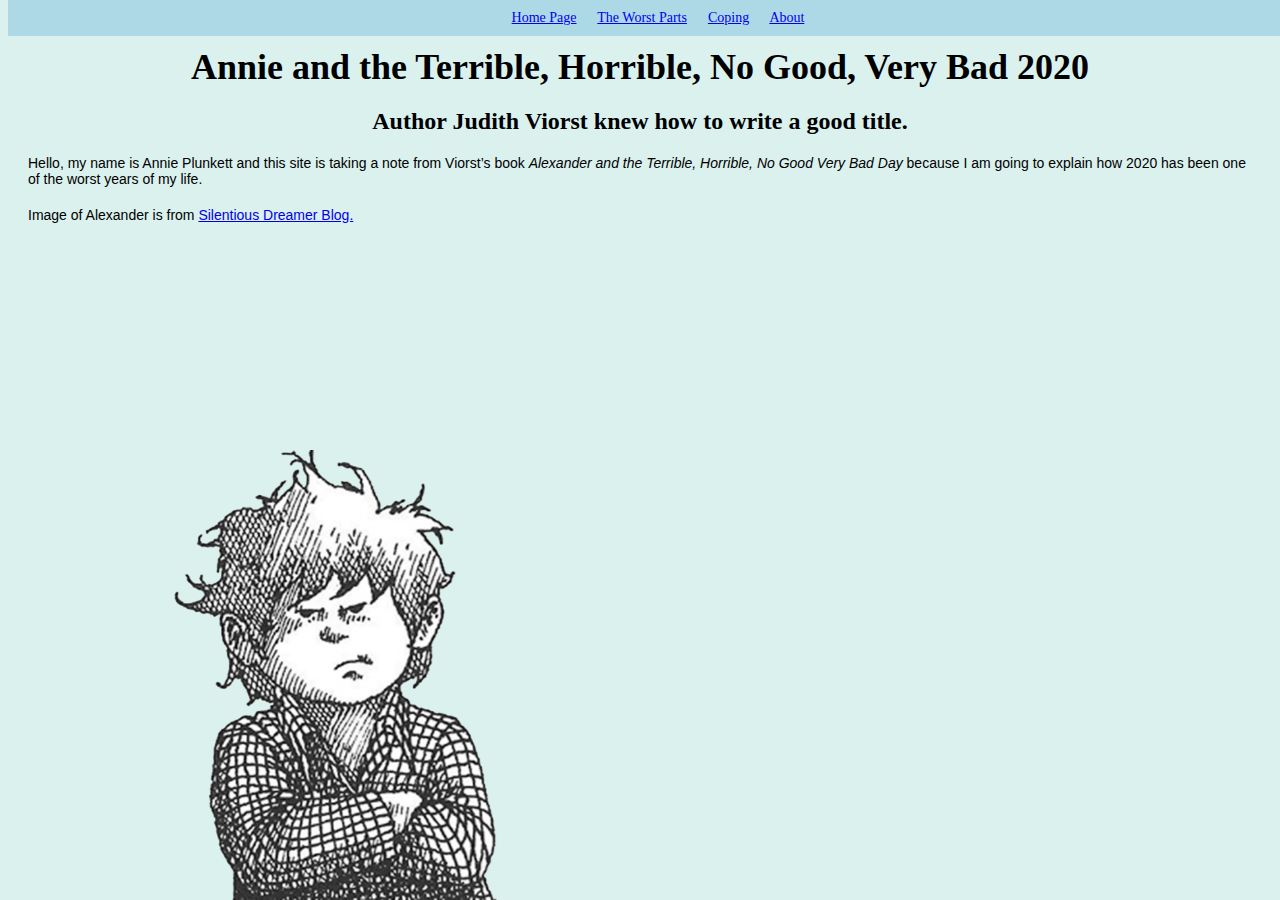
<file: index.html>
<!DOCTYPE html>
<html lang=en-us>
<head>
	<title>Annie Plunkett’s LIS351 Website</title>
	<link rel=stylesheet href=style.css>
</head>
<body>
<nav>
	<a href="index.html"> Home Page</a>
	&emsp;
	<a href="theworstparts.html"> The Worst Parts</a>
	&emsp;
	<a href="coping.html"> Coping</a>
	&emsp;
	<a href="about.html"> About</a>
</nav>
&emsp;
<h1> Annie and the Terrible, Horrible, No Good, Very Bad 2020</h1>
<h2> Author Judith Viorst knew how to write a good title.</h2>
<p> Hello, my name is Annie Plunkett and this site is taking a note from Viorst’s book <i>Alexander and the Terrible, Horrible, No Good Very Bad Day </i>  because I am going to explain how 2020 has been one of the worst years of my life.</p>
<p>Image of Alexander is from <a href="https://silentiousdreamer.wordpress.com/2018/02/10/the-terrible-horrible-no-good-very-bad/" target="_blank"> Silentious Dreamer Blog. </a></p>
<img src="images/alexander.png" class=alex alt="Picture of Alexander from Judith Viorst's book.">
</body>
</html>
</file>
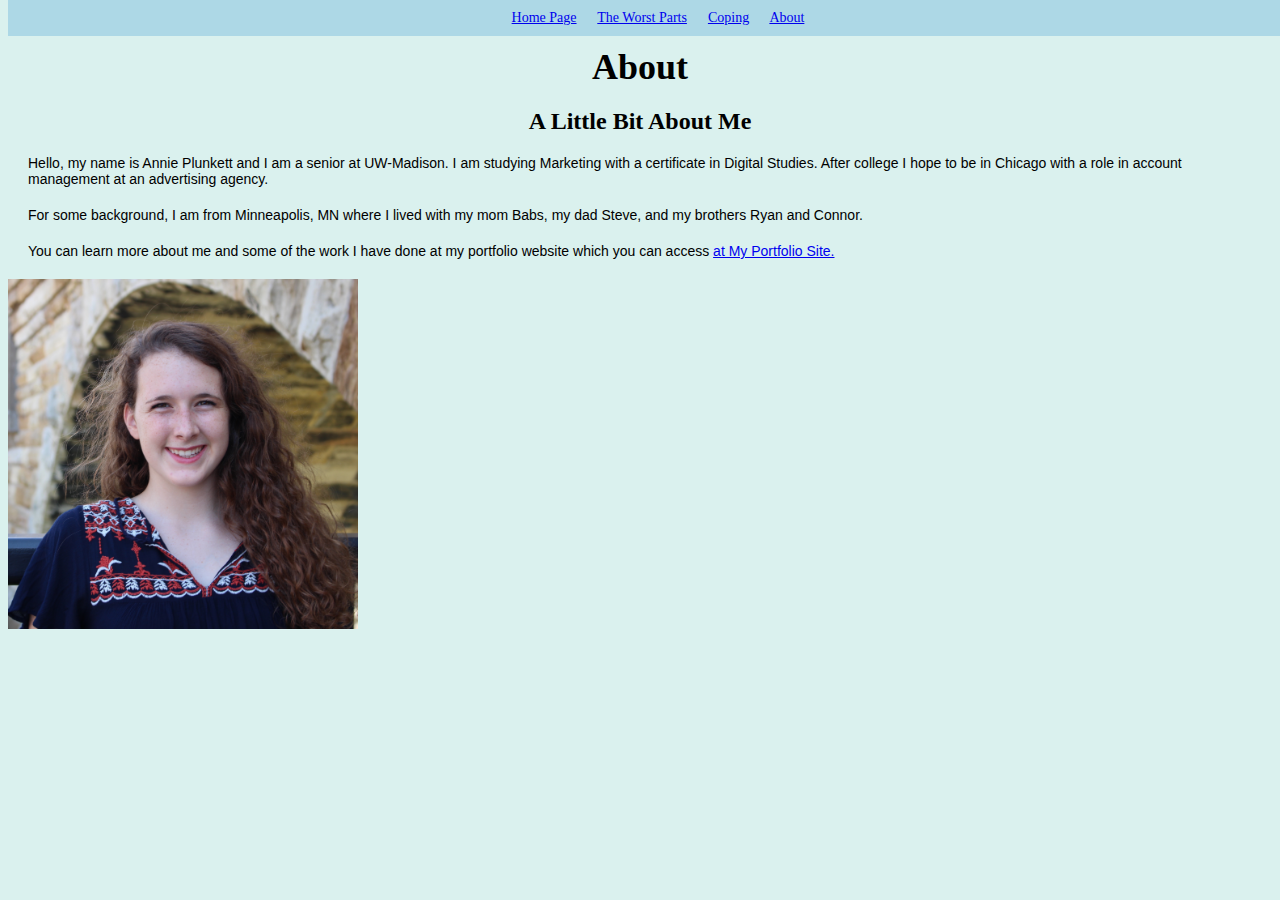
<file: about.html>
<!DOCTYPE html>
<html lang=en-us>
<head>
	<title>Annie Plunkett’s LIS351 Website</title>
	<link rel=stylesheet href=style.css>
</head>
<body>
<nav>
	<a href="index.html"> Home Page</a>
	&emsp;
	<a href="theworstparts.html"> The Worst Parts</a>
	&emsp;
	<a href="coping.html"> Coping</a>
	&emsp;
	<a href="about.html"> About</a>
</nav>
&emsp;
<h1> About</h1>
<h2> A Little Bit About Me</h2>
<p> Hello, my name is Annie Plunkett and I am a senior at UW-Madison. I am studying Marketing with a certificate in Digital Studies. After college I hope to be in Chicago with a role in account management at an advertising agency. </p>
<p> For some background, I am from Minneapolis, MN where I lived with my mom Babs, my dad Steve, and my brothers Ryan and Connor. </p>
<p> You can learn more about me and some of the work I have done at my portfolio website which you can access <a href="http://annieplunkettportfolio.weebly.com/" target="_blank"> at My Portfolio Site. </a> </p>
<img src="images/Annie.jpg" alt="Picture of Annie" width="350" height="350">
</body>
</html>
</file>
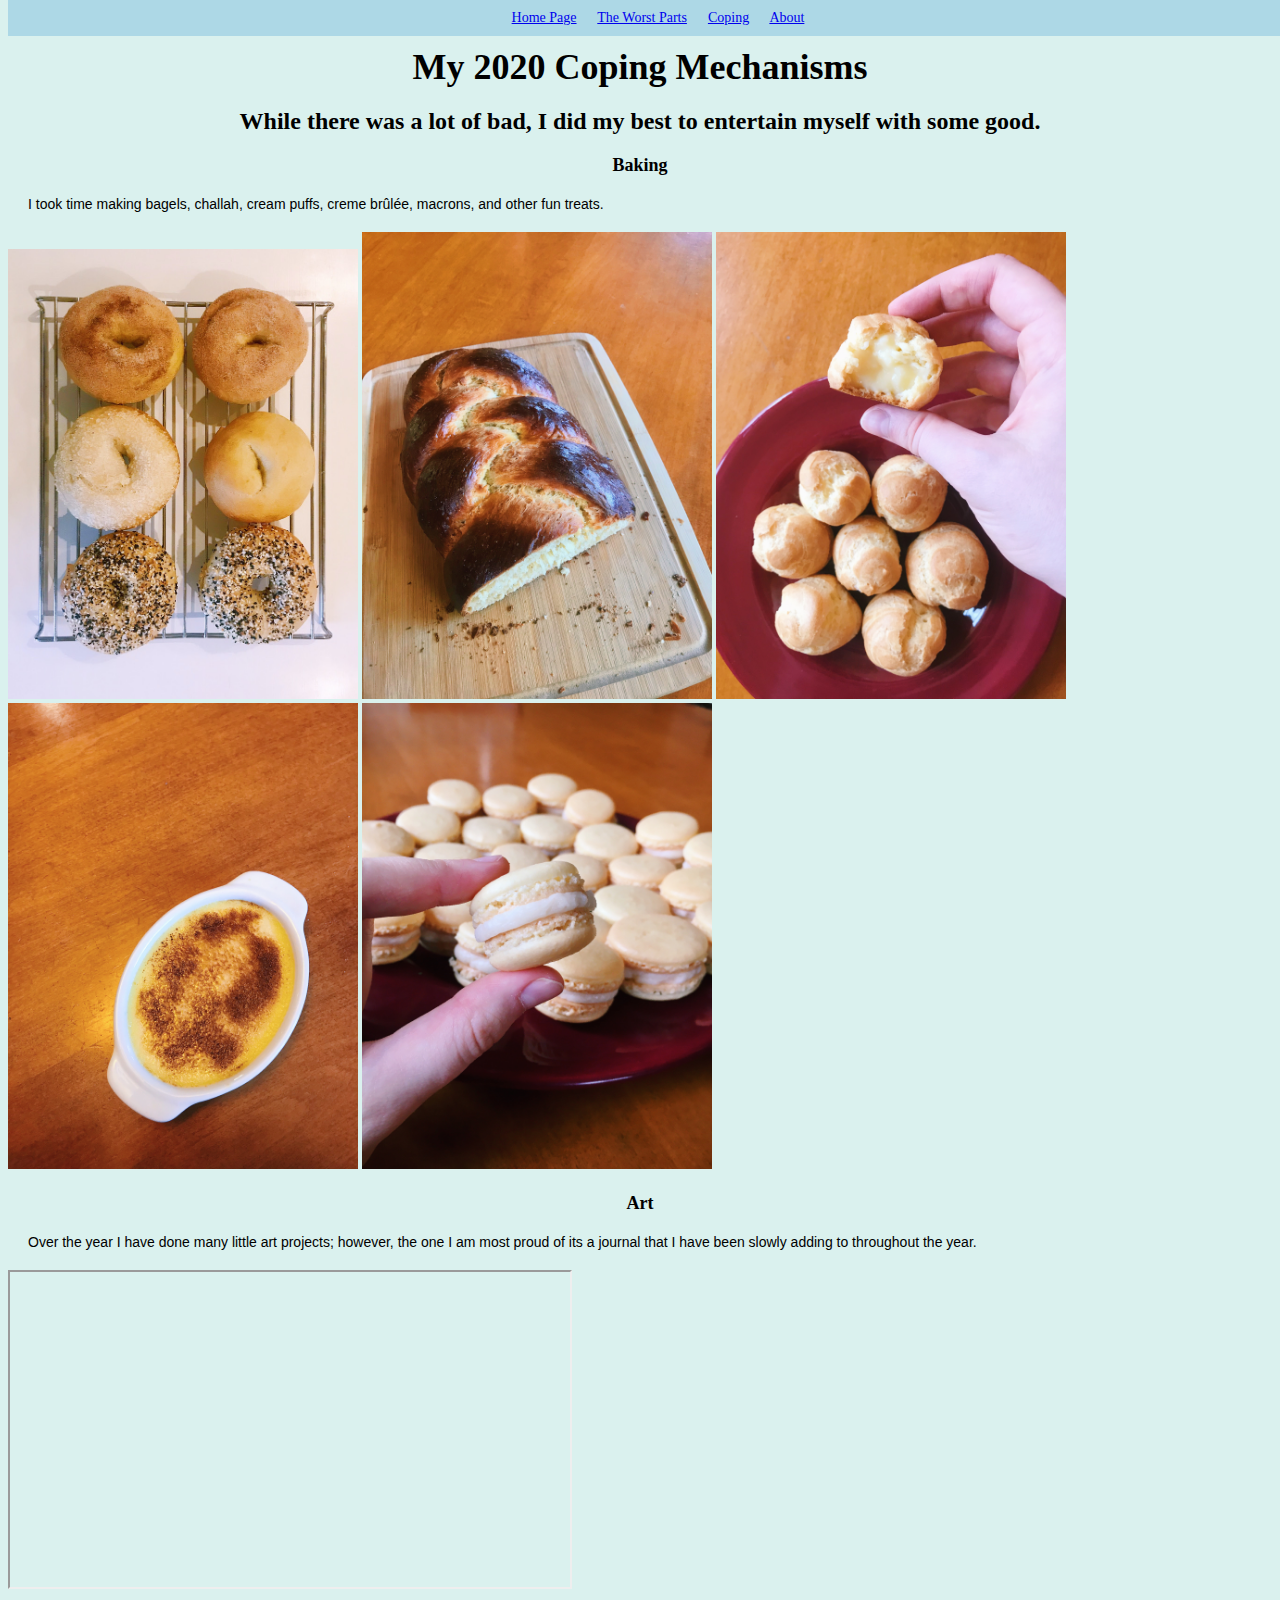
<file: coping.html>
<!DOCTYPE html>
<html lang=en-us>
<head>
	<title>Annie Plunkett’s LIS351 Website</title>
	<link rel=stylesheet href=style.css>
</head>
<body>
<header>
<nav>
	<a href="index.html"> Home Page</a>
	&emsp;
	<a href="theworstparts.html"> The Worst Parts</a>
	&emsp;
	<a href="coping.html"> Coping</a>
	&emsp;
	<a href="about.html"> About</a>
</nav>
</header>
&emsp;
<h1> My 2020 Coping Mechanisms</h1>
<h2> While there was a lot of bad, I did my best to entertain myself with some good.</h2>
<h3> Baking </h3>
	<p> I took time making bagels, challah, cream puffs, creme brûlée, macrons, and other fun treats. </p>
<img src="images/bagels.JPG" alt="6 homemade bagels on a countertop." width="350" >
<img src="images/challah.JPG" alt="Challah bread on a cutting board." width="350">
<img src="images/cream-puffs.JPG" alt="Hand holding a cream puff with a plate of cream puffs below." width="350">
<img src="images/creme-brulee.JPG" alt="Creme brûlée on a countertop." width="350">
<img src="images/macrons.JPG" alt="Hand holding a macron with a plate of macrons below." width="350">
<h3> Art </h3>
<p> Over the year I have done many little art projects; however, the one I am most proud of its a journal that I have been slowly adding to throughout the year. </p>
<iframe src="https://www.youtube.com/embed/9j9s_acxg4w" width="560" height="315" allow="accelerometer; autoplay; clipboard-write; encrypted-media; gyroscope; picture-in-picture" allowfullscreen></iframe>
</body>
</html>
</file>
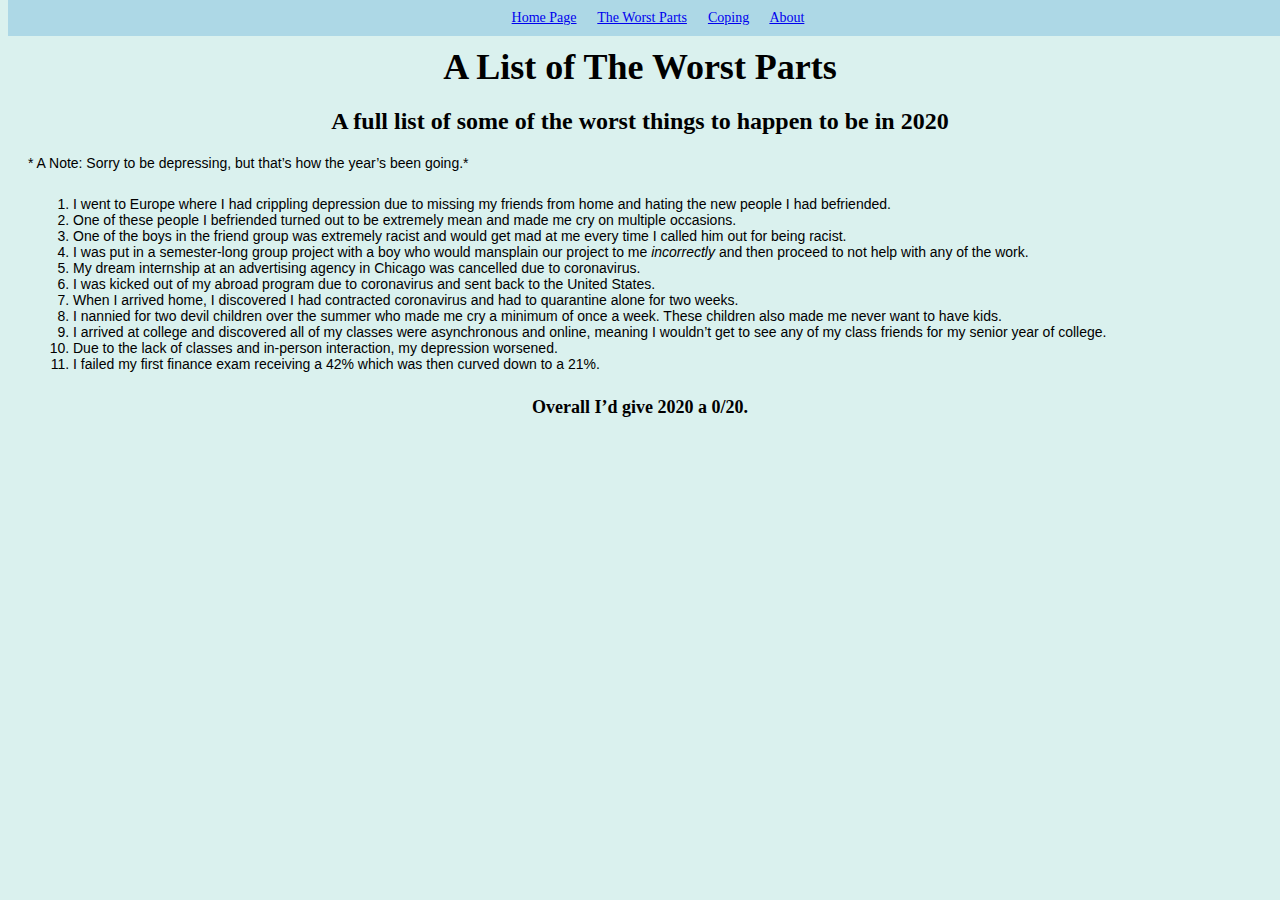
<file: theworstparts.html>
<!DOCTYPE html>
<html lang=en-us>
<head>
	<title>Annie Plunkett’s LIS351 Website</title>
	<link rel=stylesheet href=style.css>
</head>
<body>
<nav>
	<a href="index.html"> Home Page</a>
	&emsp;
	<a href="theworstparts.html"> The Worst Parts</a>
	&emsp;
	<a href="coping.html"> Coping</a>
	&emsp;
	<a href="about.html"> About</a>
</nav>
&emsp;
<h1> A List of The Worst Parts</h1>
<h2> A full list of some of the worst things to happen to be in 2020</h2>
<p> * A Note: Sorry to be depressing, but that’s how the year’s been going.*</p>
<ol> 
<li> I went to Europe where I had crippling depression due to missing my friends from home and hating the new people I had befriended. </li>
<li> One of these people I befriended turned out to be extremely mean and made me cry on multiple occasions. </li>
<li> One of the boys in the friend group was extremely racist and would get mad at me every time I called him out for being racist. </li>
<li> I was put in a semester-long group project with a boy who would mansplain our project to me <i> incorrectly </i> and then proceed to not help with any of the work.  </li>
<li> My dream internship at an advertising agency in Chicago was cancelled due to coronavirus.</li>
<li> I was kicked out of my abroad program due to coronavirus and sent back to the United States.</li>
<li> When I arrived home, I discovered I had contracted coronavirus and had to quarantine alone for two weeks. </li>
<li> I nannied for two devil children over the summer who made me cry a minimum of once a week. These children also made me never want to have kids. </li>
<li> I arrived at college and discovered all of my classes were asynchronous and online, meaning I wouldn’t get to see any of my class friends for my senior year of college. </li>
<li> Due to the lack of classes and in-person interaction, my depression worsened. </li>
<li> I failed my first finance exam receiving a 42% which was then curved down to a 21%.</li>
</ol>
<h3> Overall I’d give 2020 a 0/20. </h3>
</body>
</html>
</file>
